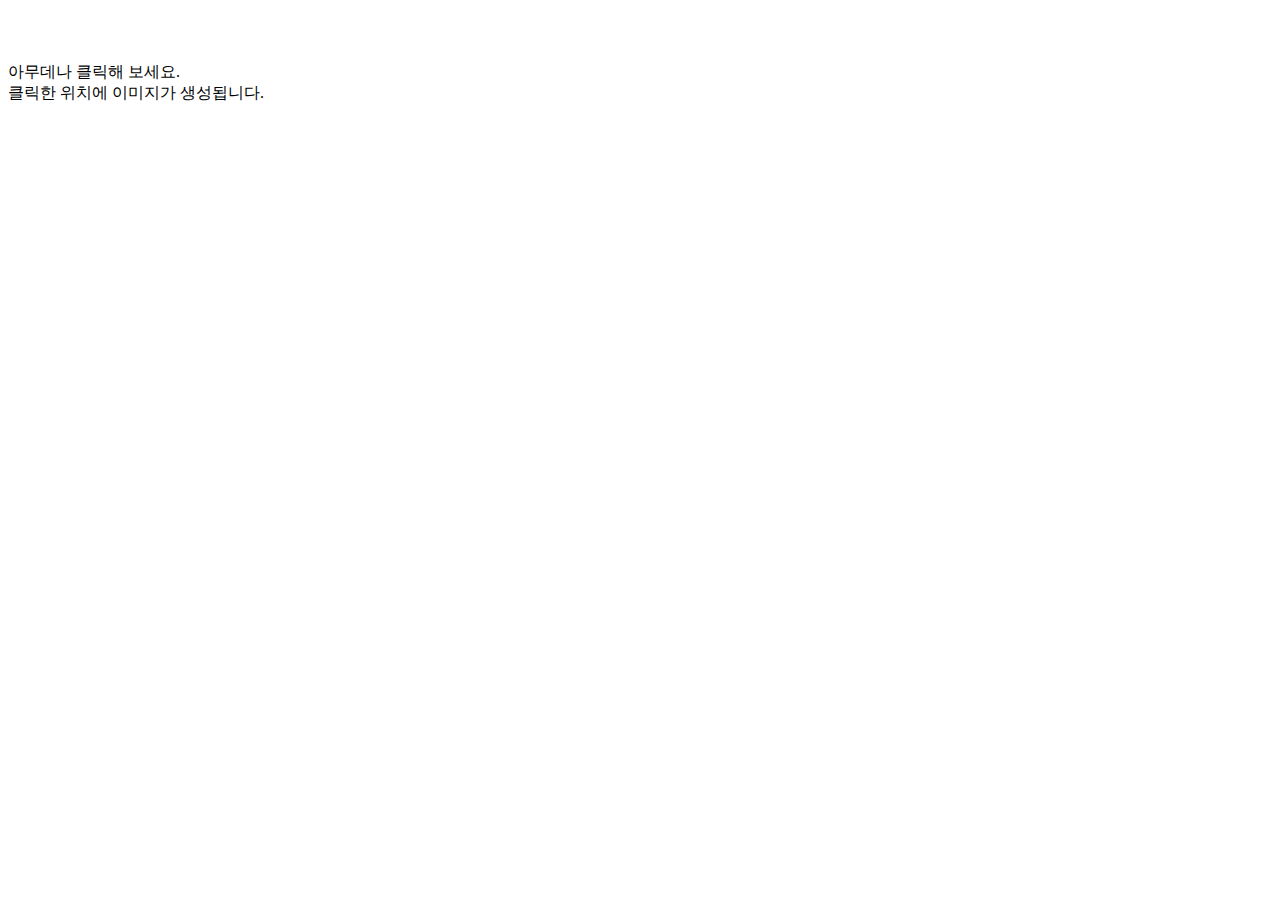
<file: click-pin/index.html>
<!DOCTYPE html>
<html lang="en">
  <head>
    <meta charset="UTF-8" />
    <meta http-equiv="X-UA-Compatible" content="IE=edge" />
    <meta name="viewport" content="width=device-width, initial-scale=1.0" />
    <link rel="stylesheet" href="style.css" type="text/css" />

    <title>Document</title>
  </head>
  <body>
    <!-- <label><input type="checkbox" class="pin"><div class="pin-img"></div></input></label> -->
    <!-- <div class="pin" onclick="pinClick()"></div> -->

    <br /><br /><br />
    아무데나 클릭해 보세요.<br />
    클릭한 위치에 이미지가 생성됩니다.<br />
    <br /><br /><br />
  </body>
  <script src="./main.js"></script>
</html>
</file>
<file: click-pin/style.css>
/* .pin-img{
    content: url(blackpin.png);
    width: 30vh;
    height: auto;
}
[type=checkbox] { 
    position: absolute;
    opacity: 0;
    width: 0;
    height: 0;
}
[type=checkbox]:checked + .pin-img{
    width:30vh;
    content: url(redpin.png);
    height:auto;
} */

/* .pin{
    width:30vh;
    height: 50vh;
    background-image: url("./blackpin.png");
    background-repeat: no-repeat;
}
.clicked{
    background-image: url("./redpin.png");
    background-repeat: no-repeat;
} */
</file>
